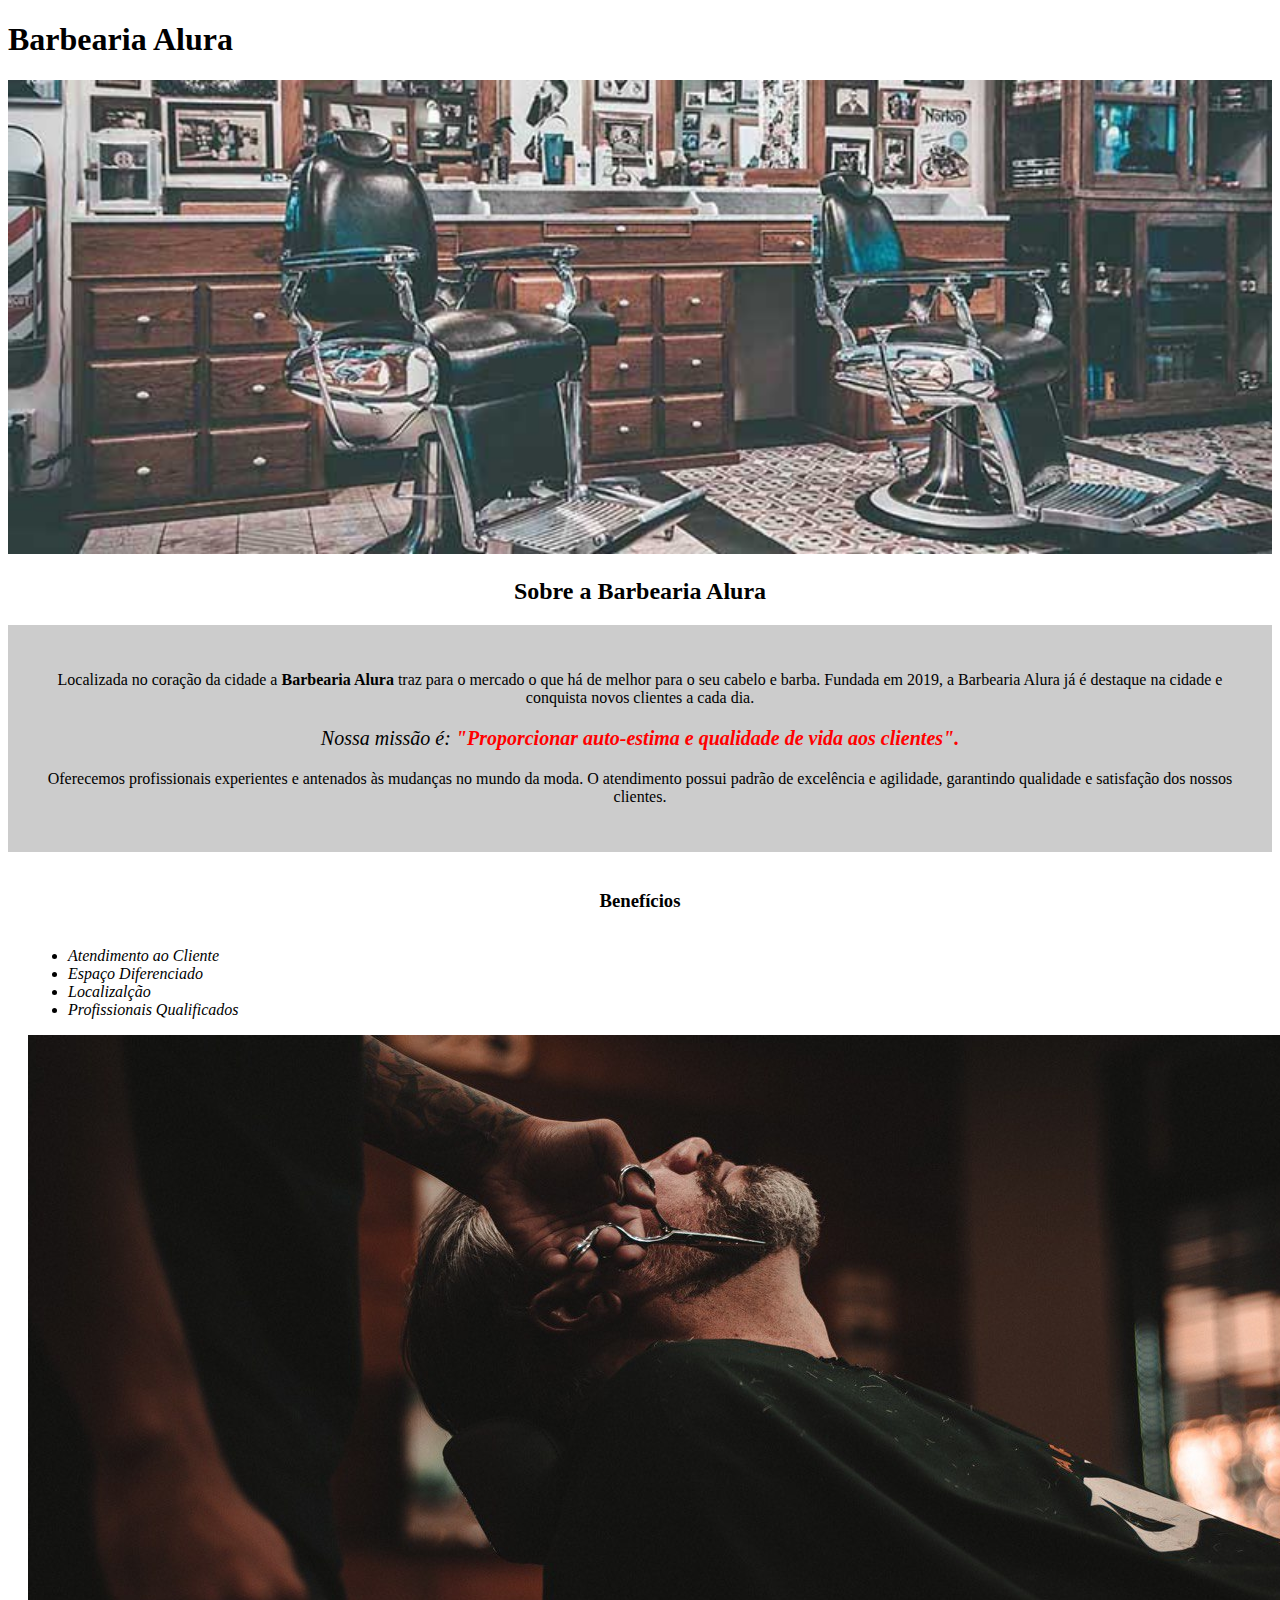
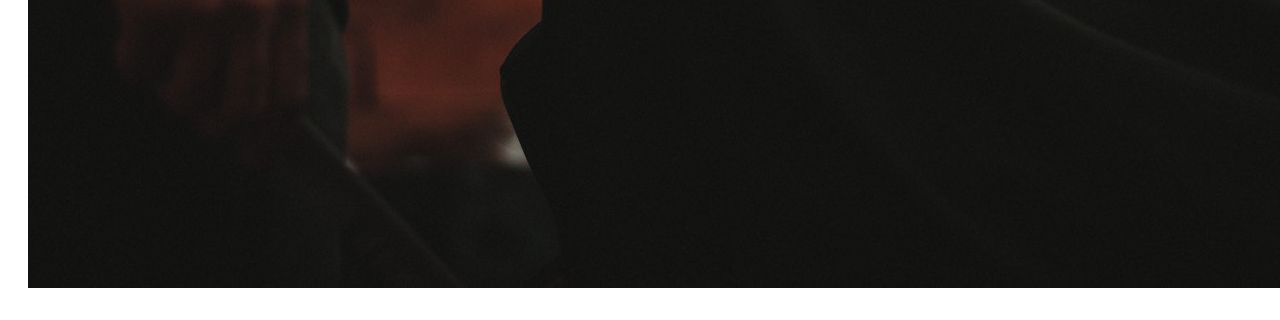
<file: index.html>
<!DOCTYPE HTML>
<html lang="pt-br">
  <head>
    <meta charset="utf-8">
    <title class="titulo-principal">Barbearia Alura</title>
    <link rel="stylesheet" href="css/style.css">


  </head>
  <body>
    <header>
      <h1>Barbearia Alura</h1>
    </header>

        <img id="banner" src="img/banner.jpg" />
    <h2 class="titulo-centralizado" >Sobre a Barbearia Alura</h2>
    <div class="principal">
      <p>Localizada no coração da cidade a <strong>Barbearia Alura</strong> traz para o mercado o que há de melhor para o seu cabelo e barba.
        Fundada em 2019, a Barbearia Alura já é destaque na cidade e conquista novos clientes a cada dia.</p>

      <p id="missao" ><em>Nossa missão é:<strong> "Proporcionar auto-estima e qualidade de vida aos clientes".</strong></em></p>

      <p>Oferecemos profissionais experientes e antenados às mudanças no mundo da moda. O atendimento possui padrão de excelência
        e agilidade, garantindo qualidade e satisfação dos nossos clientes.</p>
    </div>
    <div class="beneficios">

      <h3 class="titulo-centralizado">Benefícios</h3>
      <ul>
        <li class="itens">Atendimento ao Cliente</li>
        <li class="itens">Espaço Diferenciado</li>
        <li class="itens">Localizalção</li>
        <li class="itens">Profissionais Qualificados</li>
      </ul>

      <img src="img/beneficios.jpg" class="imagembeneficio" />
    </div>

    </body>
</html>
</file>
<file: css/style.css>
#banner {
	width:100%;
}

.principal{
	background: #CCCCCC;
	padding: 30px;
}

.titulo-principal {
	padding-left: 20px;
}

.titulo-centralizado {
	text-align: center
}

p {
	text-align: center;
}

#missao {
	font-size: 20px
}

em strong {
	color: #FF0000;
}

.itens {
	font-style: italic
}

.beneficios {
	background: #FFFFFF;
	padding: 20px;
}

ul {
	display: inline-block;
	vertical-align: top;
	width: 20%;
	margin-right: 15%;
}

.imagembeneficios {
	width: 50%;
}
</file>
